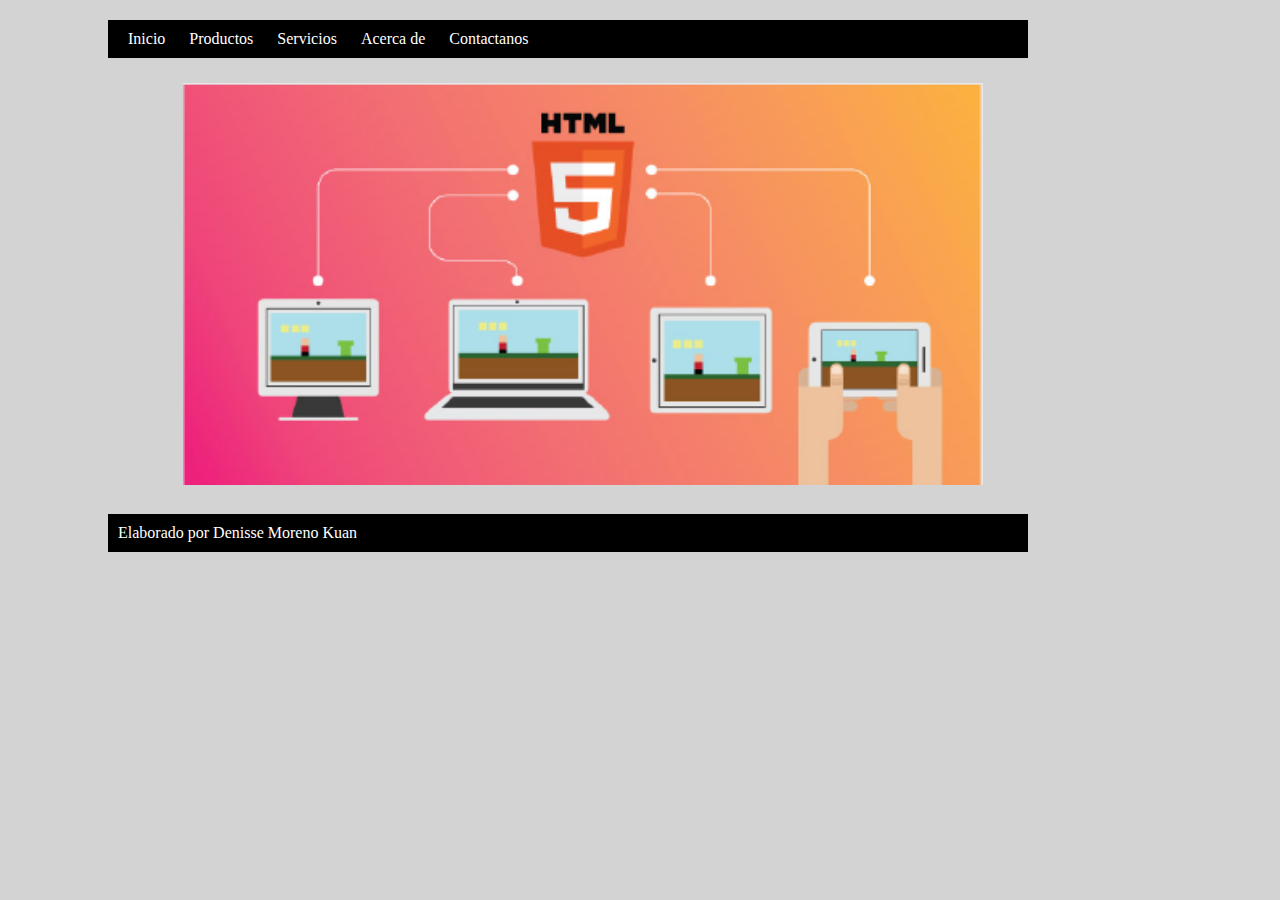
<file: HTML-JAVASCRIPT/Tarea 2/index.html>
<!DOCTYPE html>
<html lang="es">
<head>
    <meta charset="UTF-8"/>
    <meta http-equiv="X-UA-Compatible" content="IE=edge"/>
    <meta name="viewport" content="width=device-width, initial-scale=1.0"/>
    <title>Tarea 2 - Unidad I</title>
    <link  type="text/css" href="css/estilos.css" rel="stylesheet"/>
</head>
<body>
    
        <nav>
            <a href="index.html">Inicio</a>
            <a href="productos.html">Productos</a>
            <a href="servicios.html">Servicios</a>
            <a href="Acerca de">Acerca de</a>
            <a href="Contactanos">Contactanos</a>
        </nav>
    
    
    <section>
            <img src="img/fondo.PNG"/>
    </section>
    
    <footer>
        <p>Elaborado por Denisse Moreno Kuan</p>
    </footer>
    
</body>
</html>
</file>
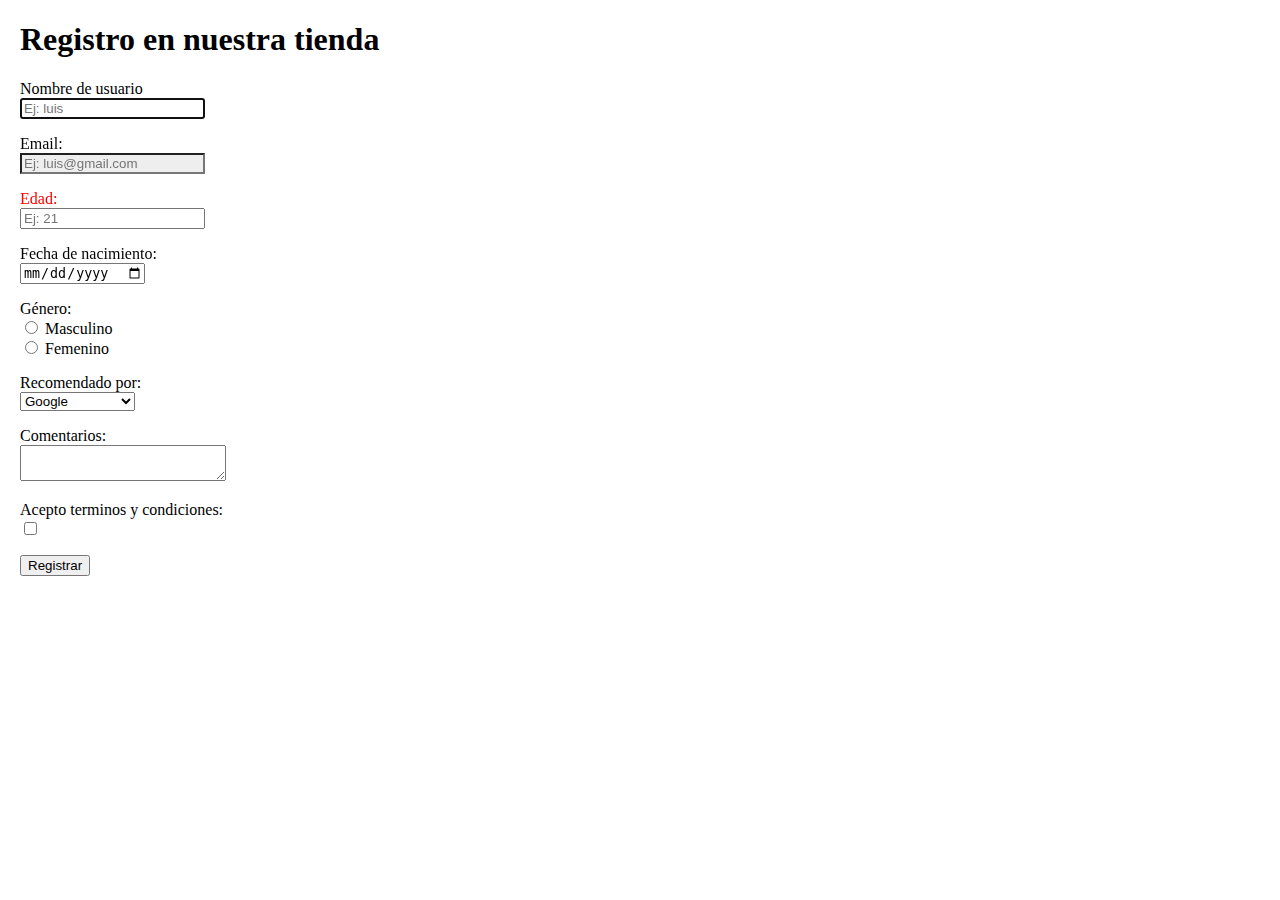
<file: HTML-JAVASCRIPT/Tarea 4/index.html>
<!DOCTYPE html>
<html lang="es">
<head>
    <meta charset="UTF-8">
    <meta http-equiv="X-UA-Compatible" content="IE=edge">
    <meta name="viewport" content="width=device-width, initial-scale=1.0">
    <title>HTML Base</title>
	<link type="text/css" href="css/estilos.css" rel="stylesheet"/>
</head>
<body>
<h1>Registro en nuestra tienda</h1>
<form action="">
	<p>
		<label for="username">Nombre de usuario</label>
		<br>
		<input type="text" name="username" placeholder="Ej: luis" autofocus required>
	</p>
	<p>
		<label for="email">Email: </label>
		<br>
		<input type="email" name="email"  id="email" placeholder="Ej: luis@gmail.com" required>
	</p>
	<p>
		<label for="age" id="edad">Edad: </label>
		<br>
		<input type="number" name="age" placeholder="Ej: 21" required>
	</p>
	<p>
		<label for="dob">Fecha de nacimiento: </label>
		<br>
		<input type="date" name="dob" placeholder="Ej: 21" >
	</p>
	<p>
		<label for="genre">G&eacute;nero: </label>
		<br>
		<input type="radio" name="genre"> Masculino
		<br>
		<input type="radio" name="genre"> Femenino
	</p>
	<p>
		<label for="recommend">Recomendado por: </label>
		<br>
		<select name="recommend">
			<option value="1">Google</option>
			<option value="1">Amigo</option>
			<option value="1">Redes Sociales</option>
		</select>
	</p>
	<p>
		<label for="comment">Comentarios: </label>
		<br>
		<textarea name="comment" id=""></textarea>
	</p>

	<p>
		<label for="accept">Acepto terminos y condiciones: </label>
		<br>
		<input type="checkbox" name="accept">
	</p>

	<p>
		<input type="submit" value="Registrar">
	</p>
</form>

</body>
</html>
</file>
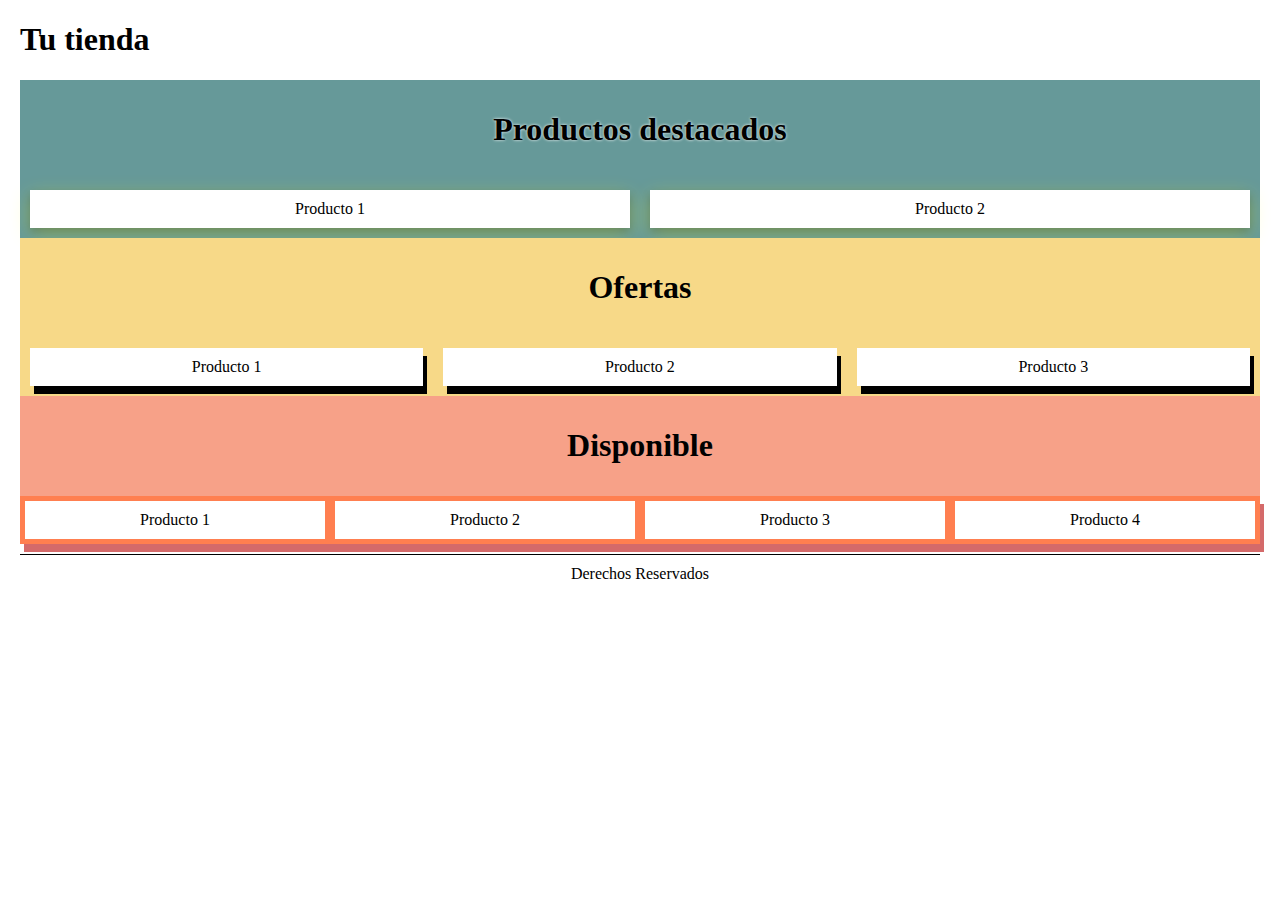
<file: HTML-JAVASCRIPT/Tarea 5/index.html>
<!DOCTYPE html>
<html lang="es">
<head>
    <meta charset="UTF-8"/>
    <meta http-equiv="X-UA-Compatible" content="IE=edge"/>
    <meta name="viewport" content="width=device-width, initial-scale=1.0"/>
    <title>Tienda</title>
	<link rel="stylesheet" href="css/estilos.css" type="text/css"/>
</head>
<body>
<header>
	<h1>
		Tu tienda
	</h1>
</header>
<section id="contenido">
	<section id="destacados">
		<h1>Productos destacados</h1>
		<div class="contenedor">
			<div>
				Producto 1
			</div>
			<div>
				Producto 2
			</div>
		</div>
	</section>
	<section id="ofertas">
		<h1>Ofertas</h1>
		<div class="contenedor">
			<div>
				Producto 1
			</div>
			<div>
				Producto 2
			</div>
			<div>
				Producto 3
			</div>
		</div>
	</section>
	<section id="disponible">
		<h1>Disponible</h1>
		<div class="contenedor">
			<div>
				Producto 1
			</div>
			<div>
				Producto 2
			</div>
			<div>
				Producto 3
			</div>
			<div>
				Producto 4
			</div>

		</div>
	</section>
</section>
<footer>
	Derechos Reservados
</footer>
</body>
</html>
</file>
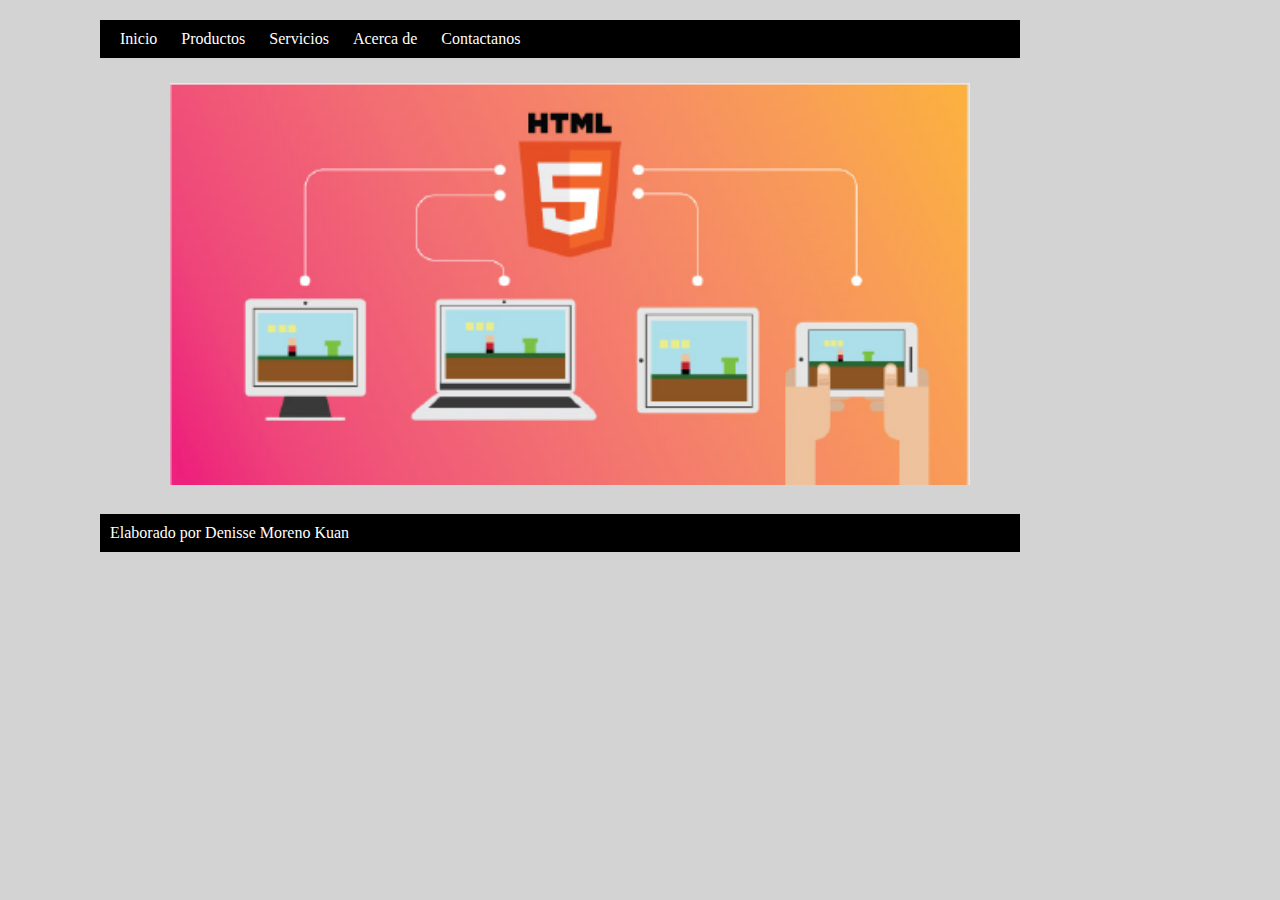
<file: HTML-JAVASCRIPT/tarea1/index.html>
<!DOCTYPE html>
<html lang="es">
<head>
    <meta charset="UTF-8"/>
    <meta http-equiv="X-UA-Compatible" content="IE=edge"/>
    <meta name="viewport" content="width=device-width, initial-scale=1.0"/>
    <title>Tarea 1 - Unidad I</title>
    <link  type="text/css" href="css/estilos.css" rel="stylesheet"/>
</head>
<body>
    <header>
        <nav>
            <a href="index.html">Inicio</a>
            <a href="productos.html">Productos</a>
            <a href="servicios.html">Servicios</a>
            <a href="Acerca de">Acerca de</a>
            <a href="Contactanos">Contactanos</a>
        </nav>
    </header>
    <main>
        <section>
            <img src="img/fondo.PNG"/>
        </section>
    </main>
    <footer>
        <p>Elaborado por Denisse Moreno Kuan</p>
    </footer>
    
</body>
</html>
</file>
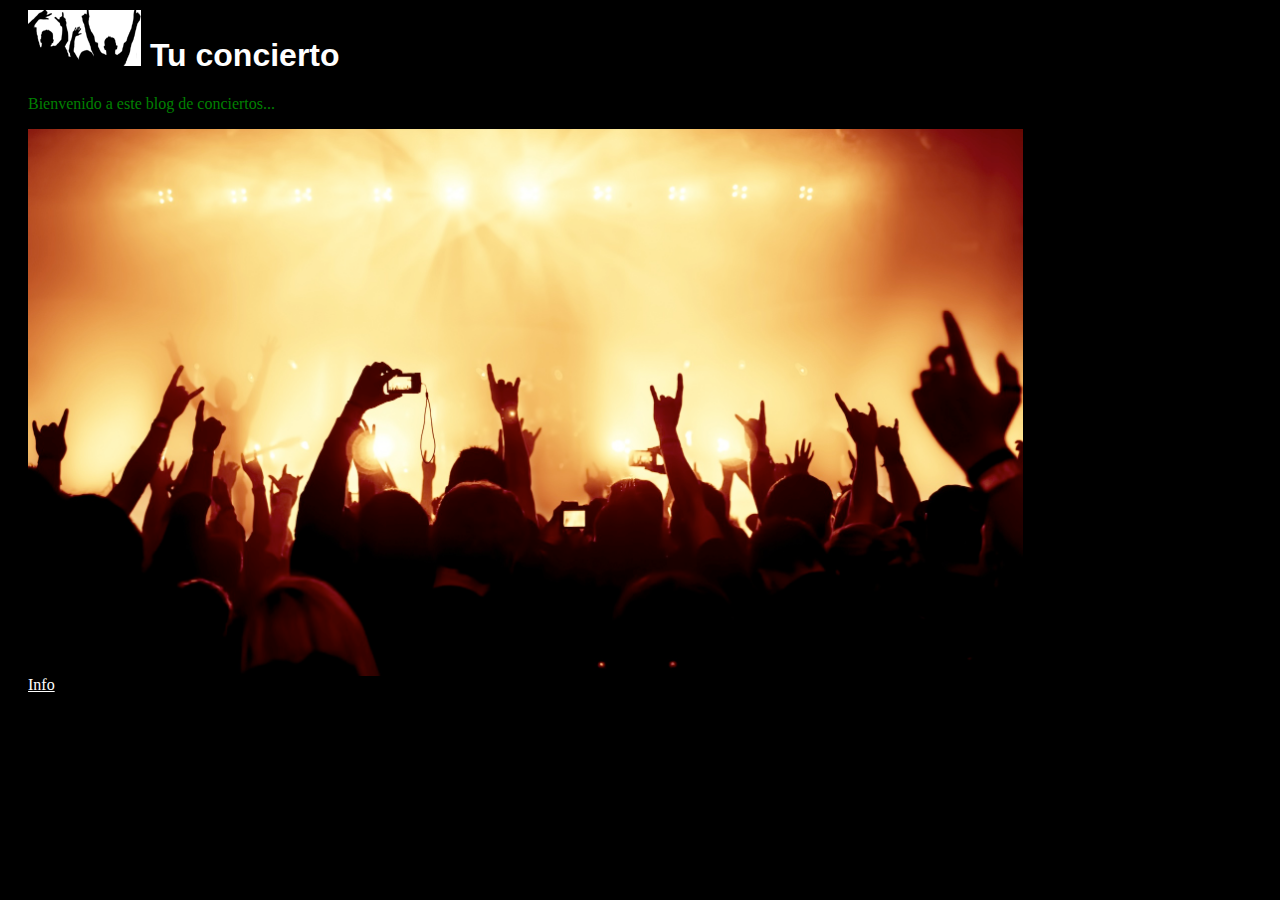
<file: HTML-JAVASCRIPT/tarea3/index.html>
<html>
	<head>
		<title>HTML Base</title>
		<link rel="stylesheet" href="css/estilos.css">
	</head>
	<body>
		<div>
			<h1><img src="images/concert_logo.png" alt="Logo" style="background-color: white"> Tu concierto</h1>
			<p id="letra">
				Bienvenido a este blog de conciertos...
			</p>
			<img src="images/concert.jpg" alt="Concierto" style="width: 80%">

			<br>
			<a href="mailto:info@tuconcierto.com">Info</a>
		</div>
	</body>
</html>
</file>
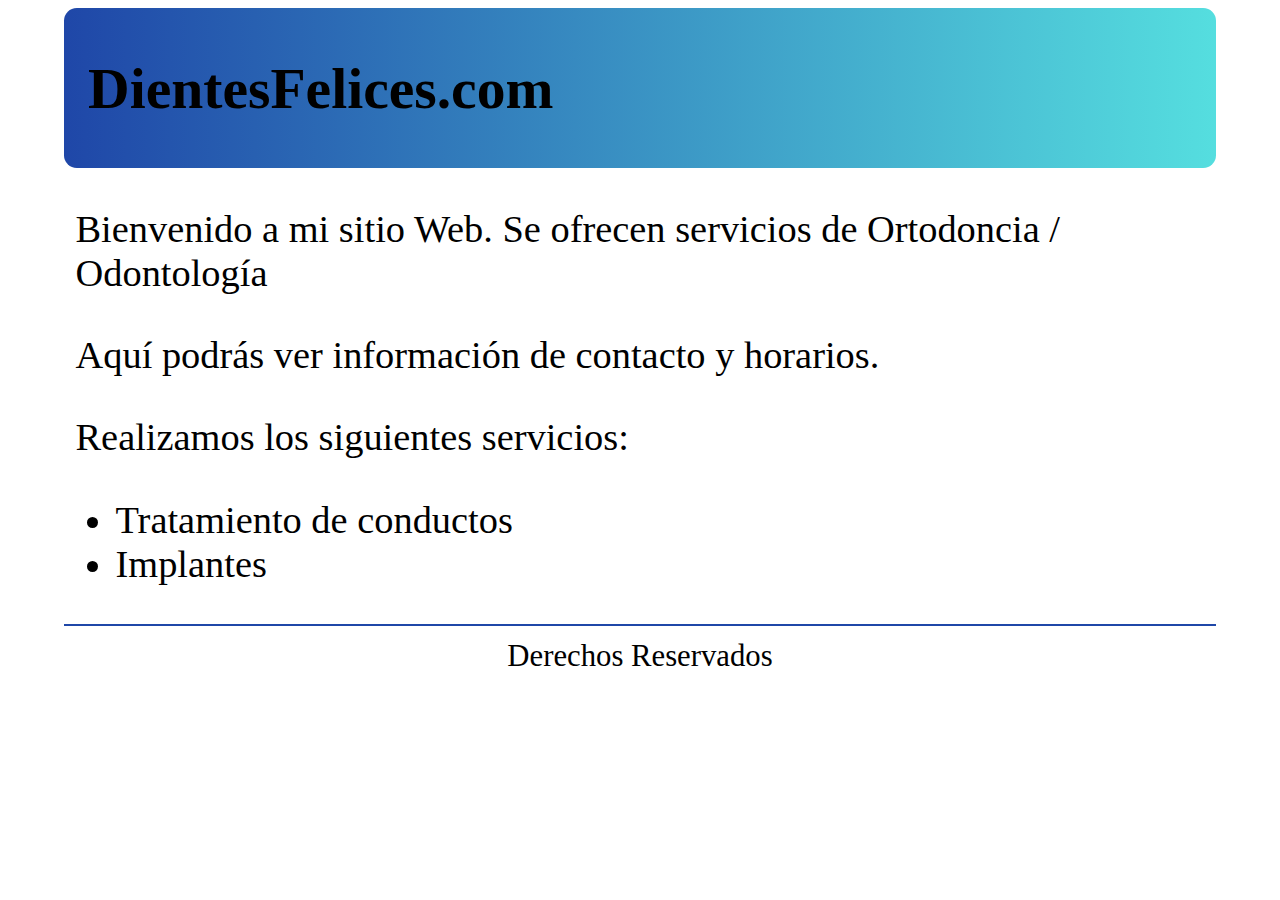
<file: HTML-JAVASCRIPT/Tarea 6/Tarea 6-1/index.html>
<!DOCTYPE html>
<html lang="es">
<head>
    <meta charset="UTF-8"/>
    <meta http-equiv="X-UA-Compatible" content="IE=edge"/>
    <meta name="viewport" content="width=device-width, initial-scale=no"/>	
	<title>DientesFelices</title>
	<link rel="stylesheet" href="css/estilos.css">
	
</head>
<body>
<header>
	<h1>
		DientesFelices.com
	</h1>
</header>
<section id="contenido">
	<p>Bienvenido a mi sitio Web. Se ofrecen servicios de Ortodoncia / Odontología</p>
	<p>Aquí podrás ver información de contacto y horarios.</p>
	<p>
		Realizamos los siguientes servicios:
		<ul>
	<li>Tratamiento de conductos</li>
	<li>Implantes</li>
</ul>
	</p>
</section>

<footer>
	Derechos Reservados
</footer>
</body>
</html>
</file>
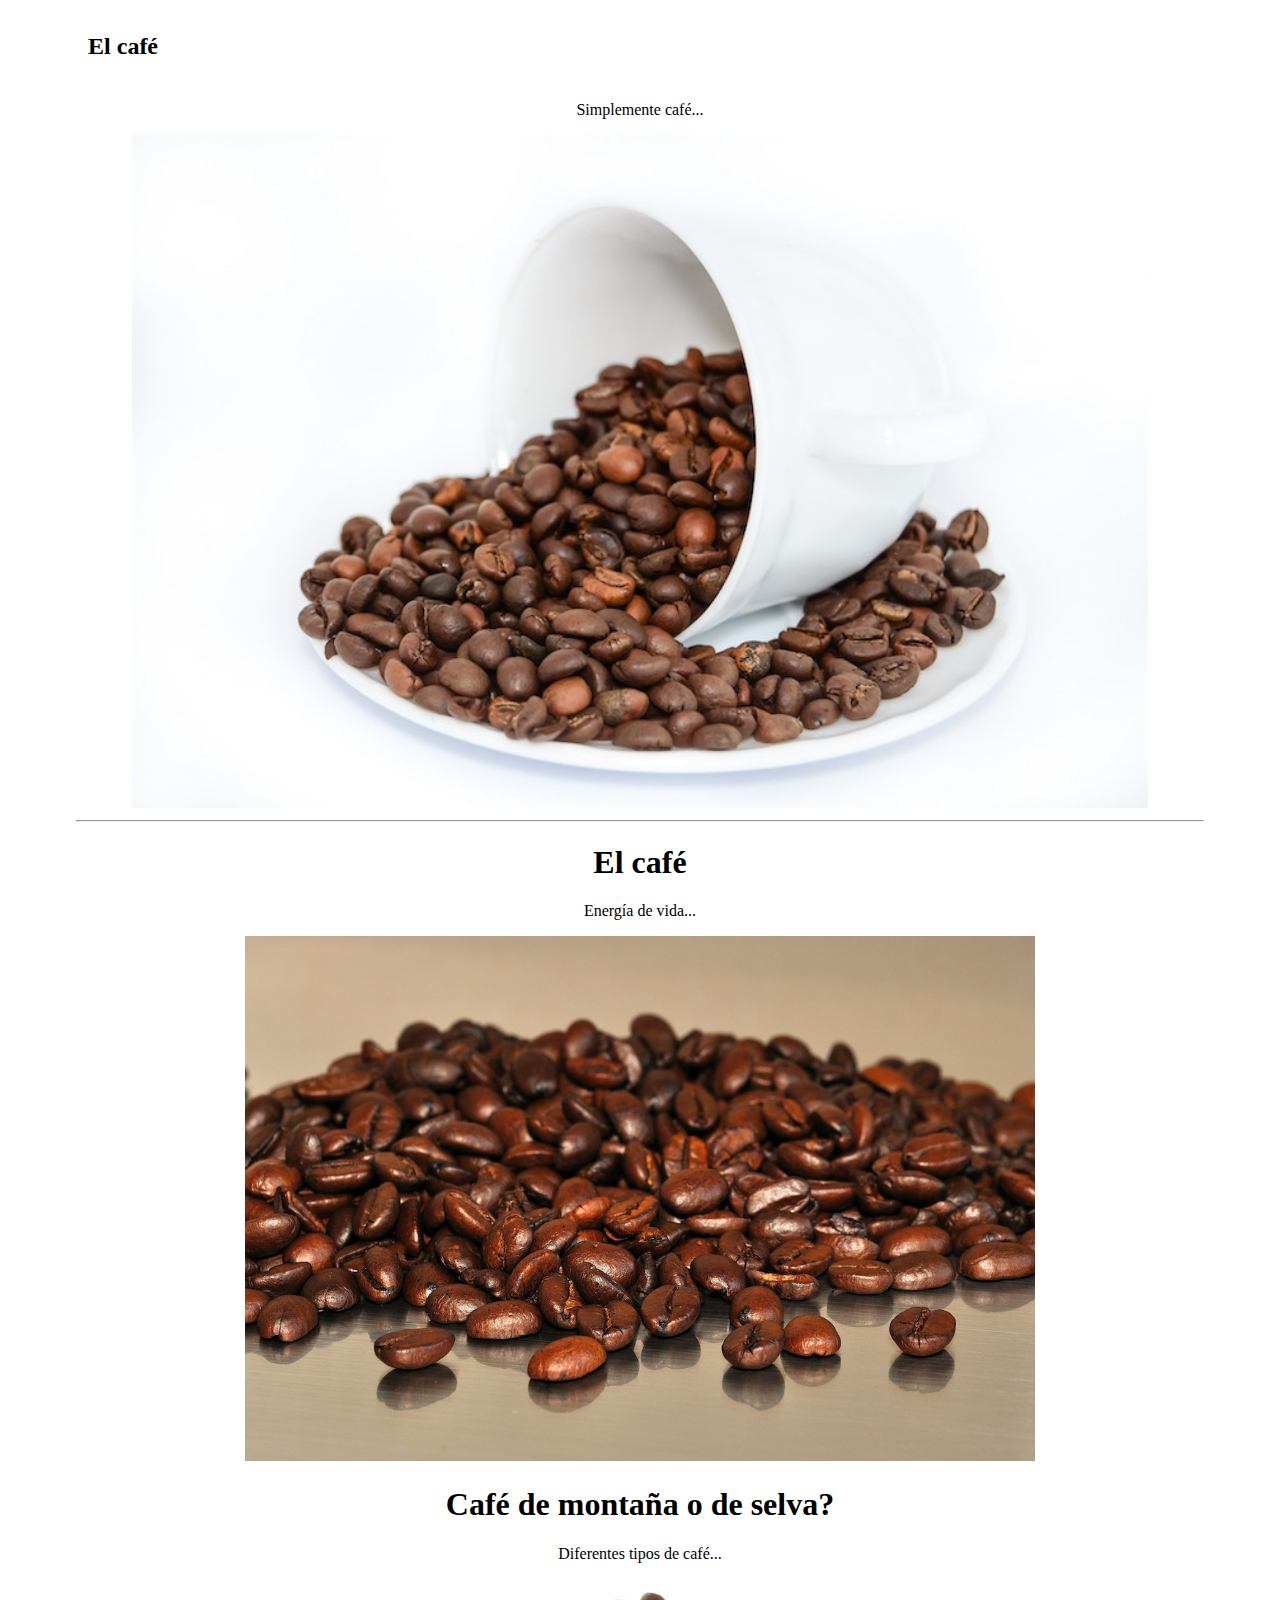
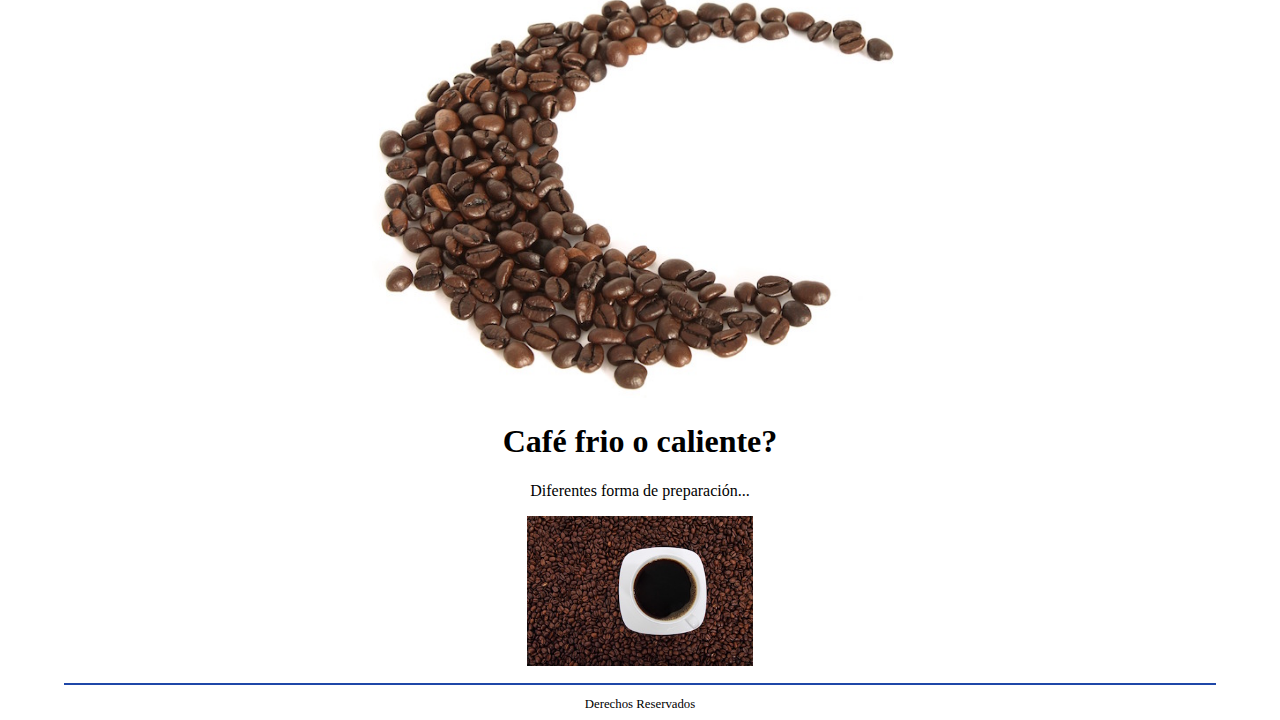
<file: HTML-JAVASCRIPT/Tarea 6/Tarea 6-2/index.html>
<!DOCTYPE html>
<html lang="es">
<head>
    <meta charset="UTF-8">
    <meta http-equiv="X-UA-Compatible" content="IE=edge">
    <meta name="viewport" content="width=device-width, initial-scale=1.0">	<title>El café</title>
	<link rel="stylesheet" href="css/estilos.css">
<body>
<header>
	<h1>
		El café
	</h1>
</header>
<section id="contenido">
	<p>Simplemente café...</p>
	<img src="imagenes/cafe.jpg" class="adaptativa-porcentaje">
	<hr>
	<article>
		<h1>El café</h1>
		<p>Energía de vida...</p>
		
			<img src="imagenes/cafe_grande.jpg" class="adaptativa-porcentaje-1">
		
	</article>

	<article>
		<h1>Café de montaña o de selva?</h1>
		<p>Diferentes tipos de café...</p>
		<img src="imagenes/cafe_mediana.jpg" class="adaptativa-porcentaje-2">
	</article>

	<article>
		<h1>Café frio o caliente?</h1>
		<p>Diferentes forma de preparación...</p>
		<img src="imagenes/cafe_pequena.jpg" class="adaptativa-porcentaje-3">
	</article>
</section>

<footer>
	Derechos Reservados
</footer>
</body>
</html>
</file>
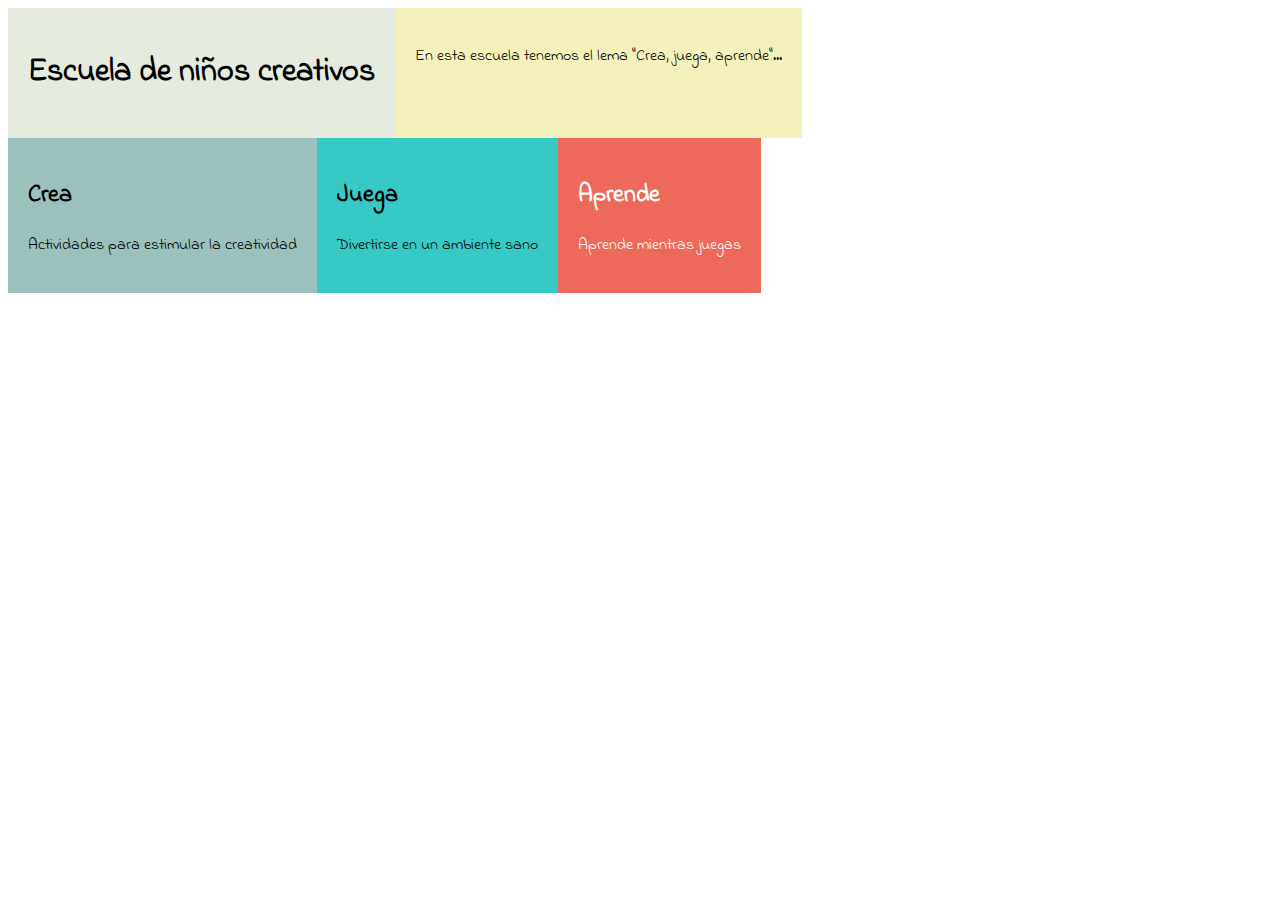
<file: HTML-JAVASCRIPT/Tarea 6/Tarea 6-3/index.html>
<!DOCTYPE html>
<html lang="es">
<head>
    <meta charset="UTF-8">
    <meta http-equiv="X-UA-Compatible" content="IE=edge">
    <meta name="viewport" content="width=device-width, initial-scale=1.0">
	<title>Escuela de Niños creativos</title>
	<link href='https://fonts.googleapis.com/css?family=Indie+Flower' rel='stylesheet' type='text/css'>
	<link rel="stylesheet" href="css/estilos.css">
</head>
<body>
<div class="container" role="main">
	<div class="c1">
		<h1>Escuela de niños creativos</h1>
	</div>
	<div class="c2">
		<p>En esta escuela tenemos el lema "Crea, juega, aprende"...</p>
	</div>
	<div class="c3">
		<h2>Crea</h2>
		<p>Actividades para estimular la creatividad</p>
	</div>
	<div class="c4">
		<h2>Juega</h2>
		<p>Divertirse en un ambiente sano</p>
	</div>
	<div class="c5">
		<h2>Aprende</h2>
		<p>Aprende mientras juegas</p>
	</div>
</div>

</body>
</html>
</file>
<file: HTML-JAVASCRIPT/Tarea 2/css/estilos.css>
:root{
    --blanco:white;
}

body{
    width: 100%;
    height: 100%;
    background: lightgray;
}

nav{
    width: 900px;
    background: black;
    margin: 20px 100px;  
    padding: 10px;
    
}

nav a{
    color: var(--blanco);
    text-decoration: none;
    padding: 10px;
}

nav a:hover{
    
    color: black;
    background: white;
}

footer p{
    width: 900px;
    background: black;
    margin: 20px 100px;
    padding: 10px;
    color: var(--blanco);
}

img{
    
    width: 800px;
    padding: 5px;
    margin:0px 170px;
}

 /*media queries laptop*/
@media (max-width: 1024px){
    nav
    {
        width: 90%;
        background: black;
        margin: 1.46% 7.32%;
        padding: 0.73%;
    }

    nav a
    {
        color: var(--blanco);
        text-decoration: none;
        padding: 0.73%;
        display: inline-block;
    }
     
    footer p
    {
        width: 90%;
        background-color: black;
        margin: 1.50% 7.32%;
        padding: 0.73%;
        color: var(--blanco);
    }
    
    img
    {
        width: 80%;
        margin: 0.37% 12.45%;
    }
}

/*media queries celulares*/
@media (max-width: 384px){
    nav
    {
        width: 90%;
        background: black;
        margin: 1.46% 7.32%;
        padding: 0.73%;
    }

    nav a
    {
        flex-direction: column;
        color: var(--blanco);
        text-decoration: none;
        padding: 0.73%;
        display: block;
        text-align: center;
    }
     
    footer p
    {
        width: 90%;
        background-color: black;
        margin: 1.50% 7.32%;
        padding: 0.73%;
        color: var(--blanco);
    }
    
    img
    {
        width: 80%;
        margin: 0.37% 12.45%;
    }
}
</file>
<file: HTML-JAVASCRIPT/Tarea 4/css/estilos.css>
body{
    margin: 20px;
    font-family: Verdana;
}

/*SELECTOR DE ETIQUETA*/
textarea
{
    width: 200px;
}
/*SELECTOR DE ETIQUEA MULTIPLE*/
p,label
{
    font-family: Tahoma;
}

/*SELECTOR DE ATRIBUTO*/
input[name="email"]
{
    background-color: #eeeeee;
}

/*SELECTOR ID*/
#edad
{
    color: red;
}
</file>
<file: HTML-JAVASCRIPT/Tarea 5/css/estilos.css>
body {
	margin: 20px;
}

#contenido {
	display: flex;
	flex-direction: column;
}

#destacados {
	background-color: #669999;
}

#destacados .contenedor > div {
	text-align: center;
	padding: 10px;
	margin: 10px;
	background-color: white;
	width: 50%;
	box-shadow: 0 4px 8px 0 rgba(0, 0, 0, 0.2), 0 6px 20px 0 rgba(255, 255, 0, 0.3);
}

#contenido #destacados > h1{
	text-shadow: 0 0 3px white;
} 

.contenedor {
	display: flex;
	flex-direction: row;
}

#ofertas {
	background-color: #F7D988;
}

#ofertas .contenedor > div {
	text-align: center;
	padding: 10px;
	margin: 10px;
	background-color: white;
	width: 33.3%;
	box-shadow: 4px 8px;
	}

#contenido #ofertas h1{
	text-shadow: 1px 1px 2px white 0 0 30px #D46A6A;
}

#disponible {
	background-color: #F7A188;
}

#disponible .contenedor > div {
	text-align: center;
	padding: 10px;
	border: solid 5px coral;
	background-color: white;
	width: 25%;
	box-shadow: 4px 8px #D46A6A;
	}

#contenido > section > h1 {
	padding: 10px;
	text-align: center;
}

footer {
	margin-top: 10px;
	border-top: solid 1px black;
	padding-top: 10px;
	text-align: center;
}
</file>
<file: HTML-JAVASCRIPT/tarea1/css/estilos.css>
:root{
    --blanco:white;
}

body{
    padding: 0;
    margin: 0;
    width: 100%;
    height: 100%;
    background-color: lightgray;
}

header nav{
    width: 900px;
    background-color: black;
    margin: 20px 100px;
    padding: 10px;
    
}

header nav a{
    color: var(--blanco);
    text-decoration: none;
    padding: 10px;
}


header nav a:hover{
    
    color: black;
    background-color: white;
}

footer p{
    width: 900px;
    background-color: black;
    margin: 20px 100px;
    padding: 10px;
    color: var(--blanco);
}

img{
    width: 800px;
    margin: 5px 170px;
}

 /*media qnueries*/
@media (max-width: 1024px){
    header nav
    {
        width: 90%;
        background-color: black;
        margin: 1.46% 7.32%;
        padding: 0.73%;
    }

    header nav a{
        color: var(--blanco);
        text-decoration: none;
        padding: 0.73%;
    }
     
    footer p{
        width: 90%;
        background-color: black;
        margin: 1.50% 7.32%;
        padding: 0.73%;
        color: var(--blanco);
    }
    
    img{
        width: 80%;
        margin: 0.37% 12.45%;
    }
}
</file>
<file: HTML-JAVASCRIPT/tarea3/css/estilos.css>
body, p{
	color: green;
}


body{
	background-color: black;
	color: white !important; /*OBLIGA A QUE ESTE COLOR TENGA
	PRIORIDAD Y NO CAMBIE EL COLOR DEL BODY*/
	font-family: Verdana;
}

h1 {
	font-family: Arial;
}

a {
	color: inherit;
}

div{
	margin-top: 10px;
	margin-left: 20px;
}

body{
	color: red; /*TODOS LOS ELEMENTOS QUE ESTAN DENTRO DEL 
	BODY APARECEN EN ROJO, SE APLICA EN CASCADA*/
}

/*CAMBIAR EL COLOR PARA EL PARRAFO POR MEDIO DE UN SELECTOR ID,
TIENE MAS PRIORIDAD*/
#letra{
	color: green;
}
</file>
<file: HTML-JAVASCRIPT/Tarea 6/Tarea 6-1/css/estilos.css>
body {
	font-family: Verdana;
	width: 90%;
	margin-left: 5%;
	font-size: 3vw;
}

header {
	padding: 1vh 1vw;
	margin-bottom: 1vh;
	background: -webkit-linear-gradient(left, #1f47a8, #55dedf); /* For Safari 5.1 to 6.0 */
	background: -o-linear-gradient(right, #1f47a8, #55dedf); /* For Opera 11.1 to 12.0 */
	background: -moz-linear-gradient(right, #1f47a8, #55dedf); /* For Firefox 3.6 to 15 */
	background: linear-gradient(to right, #1f47a8, #55dedf); /* Standard syntax */
	border-radius: 1vw;
}

#contenido
{
	margin: 1%;
}


header h1 {
	padding-left: 1%;
	font-size: 1.5em;
}

footer {
	font-size: 0.8em;
	border-top: solid 2px #1f47a8;
	padding-top: 1vw;
	margin-top: 1vw;
	text-align: center;
}
</file>
<file: HTML-JAVASCRIPT/Tarea 6/Tarea 6-2/css/estilos.css>
body {
	font-family: Verdana;
	width: 90%;
	margin-left: 5%;

}

header {
	padding: 1vh 1vw;
	margin-bottom: 1vh;
}

#contenido{
	margin: 1%;
	text-align: center;
}

header h1 {
	padding-left: 1%;
	font-size: 1.5em;
}

footer {
	font-size: 0.8em;
	border-top: solid 2px #1f47a8;
	padding-top: 1vw;
	margin-top: 1vw;
	text-align: center;
}

.adaptativa-porcentaje{
	width:90%;
}

.adaptativa-porcentaje-1{
	width: 70%;
}

.adaptativa-porcentaje-2{
	width: 50%;
}

.adaptativa-porcentaje-3{
	width: 20%;
}


@media (max-width: 900px){
	body{
		color: red;
	}

	header h1 {
		font-size: 14px;
	}
}

@media (max-width: 600px){
	body{
		color: blue;
	}

	header h1 {
		font-size: 16px;
	}

	.adaptativa-porcentaje{
		display: none;
	}

	#contenido p{
		display: none;
	}
}
</file>
<file: HTML-JAVASCRIPT/Tarea 6/Tarea 6-3/css/estilos.css>
body {
	font-family: Indie Flower;
}

.container {
	margin: 0;
	padding: 0;
	width: 800px;
}

.container div {
	box-sizing: border-box;
	min-width: 150px;
	padding: 20px;
}

.c1 {
	color: black;
	background-color: #E6EBE0;
}

.c2 {
	color: black;
	background-color: #F4F1BB;
}

.c3 {
	color: black;
	background-color: #9BC1BC;
}

.c4 {
	color: black;
	background-color: #36C9C6;
}

.c5 {
	color: white;
	background-color: #ED6A5A;
}

.container {
	display: -webkit-flex;
	display: flex;
	-webkit-flex-flow: row wrap;
	flex-flow: row wrap;
}

/*DESKTOP*/
@media (max-width: 800px){
	
	.container {
	width: 100%;
	}
	.c1,.c2{
		width: 100%;
	}
	.c3,.c4,.c5{
		width: 33.33%;
	}
}

	/*Tablets*/

	@media (max-width: 600px){
		.container {
			width: 100%;
		}	

		.c1{
			width: 100%;
		}
		.c2,.c3,.c4,.c5{
			width: 50%;
		}

	}

	/*Celulares*/
	@media	(max-width: 480px){
		.container{
			width: 100%;
		}
		.c1,.c2,.c3,.c4,.c5{
			width:100%
		}
	}
</file>
